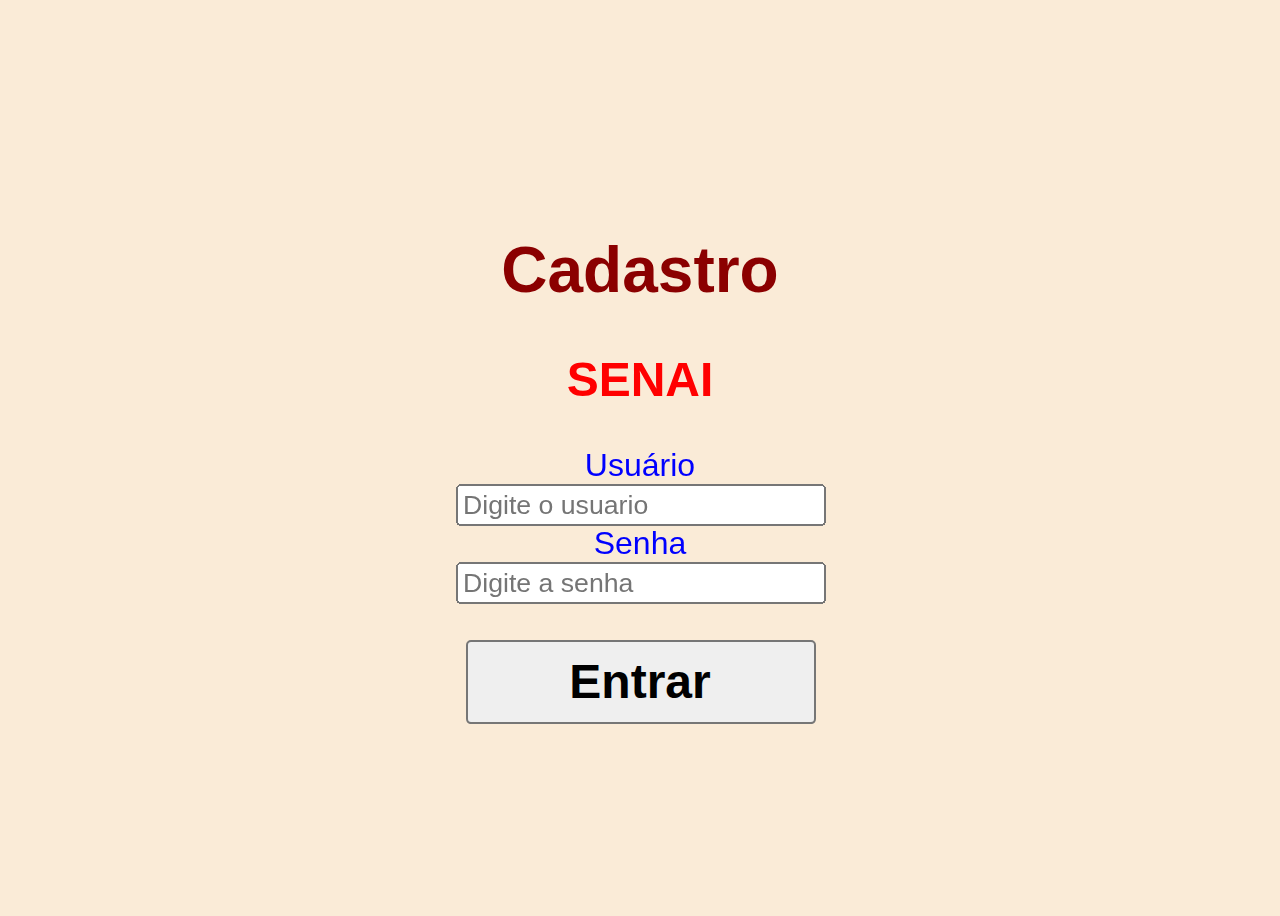
<file: index.html>
<!DOCTYPE html>
<html lang="pt-br">
<head>
    <meta charset="UTF-8">
    <meta name="viewport" content="width=device-width, initial-scale=1.0">
    <title>Aula 3</title>

    <link rel="stylesheet" href="style.css">
</head>
<body>
    <center>
        <h1 class="titulo">Cadastro</h1>
        <h2 class="titulo2">SENAI</h2>
    
        <label>Usuário</label>
        <br>
        <input type="text" id="usuario" placeholder="Digite o usuario">
        <br>
        <label>Senha</label>
        <br>
        <input type="password" id="senha" placeholder="Digite a senha">
        <br><br>
        <button onclick="ichHabeProblem();window.location.href = 'pag2.html'">Entrar</button>
    </center>

    <script src="script.js"></script>
</body>
</html>
</file>
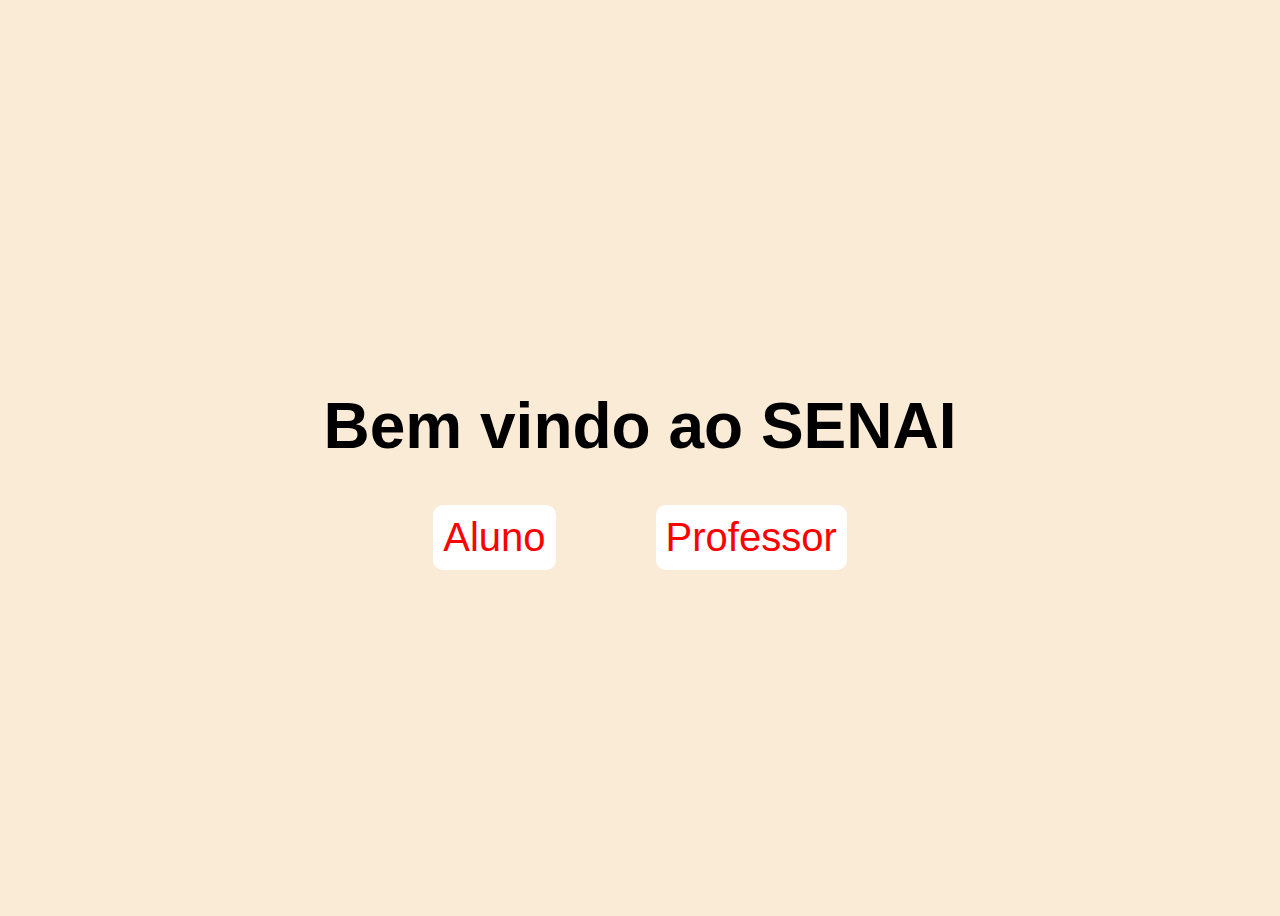
<file: pag2.html>
<!DOCTYPE html>
<html lang="en">
<head>
    <meta charset="UTF-8">
    <meta name="viewport" content="width=device-width, initial-scale=1.0">
    <title>Home</title>
    <link rel="stylesheet" href="style2.css">
</head>
<body>
    <h1>Bem vindo ao SENAI</h1>
    <div>
        <button onclick="alert('Você vai entrar como aluno!')">Aluno</button>
        <button onclick="alert('Você vai entrar como professor!')">Professor</button>
    </div>
</body>
</html>
<!-- -->
</file>
<file: style.css>
body{
    font-family: Arial, Helvetica, sans-serif;
    background-color: antiquewhite;
    display: flex;
    flex-direction: column;
    justify-content: center;
    min-height: 100vh;
    overflow: hidden;
}
center{
    scale: 2;
}
.titulo{
    color: darkred;
}
.titulo2{
    color: red;
}
label{
    text-align: left;
    color: blue;
    /* background-color: aqua; */
}
button{
    padding: 5px;
    font-size: 1.5em;
    font-weight: 600;
    width: 175px;
}
</file>
<file: style2.css>
body{
    font-family: Arial, Helvetica, sans-serif;
    background-color: antiquewhite;
    display: flex;
    flex-direction: column;
    align-items: center;
    justify-content: center;
    min-height: 100vh;
    overflow: hidden;
}
h1{
    font-size: 4em;
}

div{
    display: flex;
    gap: 100px;
}
div button{
    color: red;
    background-color: white;
    padding: 10px;
    font-size: 2.5em;
    border: 0;
    border-radius: 10px;
    transition: 0.3s;
}
div button:hover{
    filter: brightness(0.9);
}
</file>
